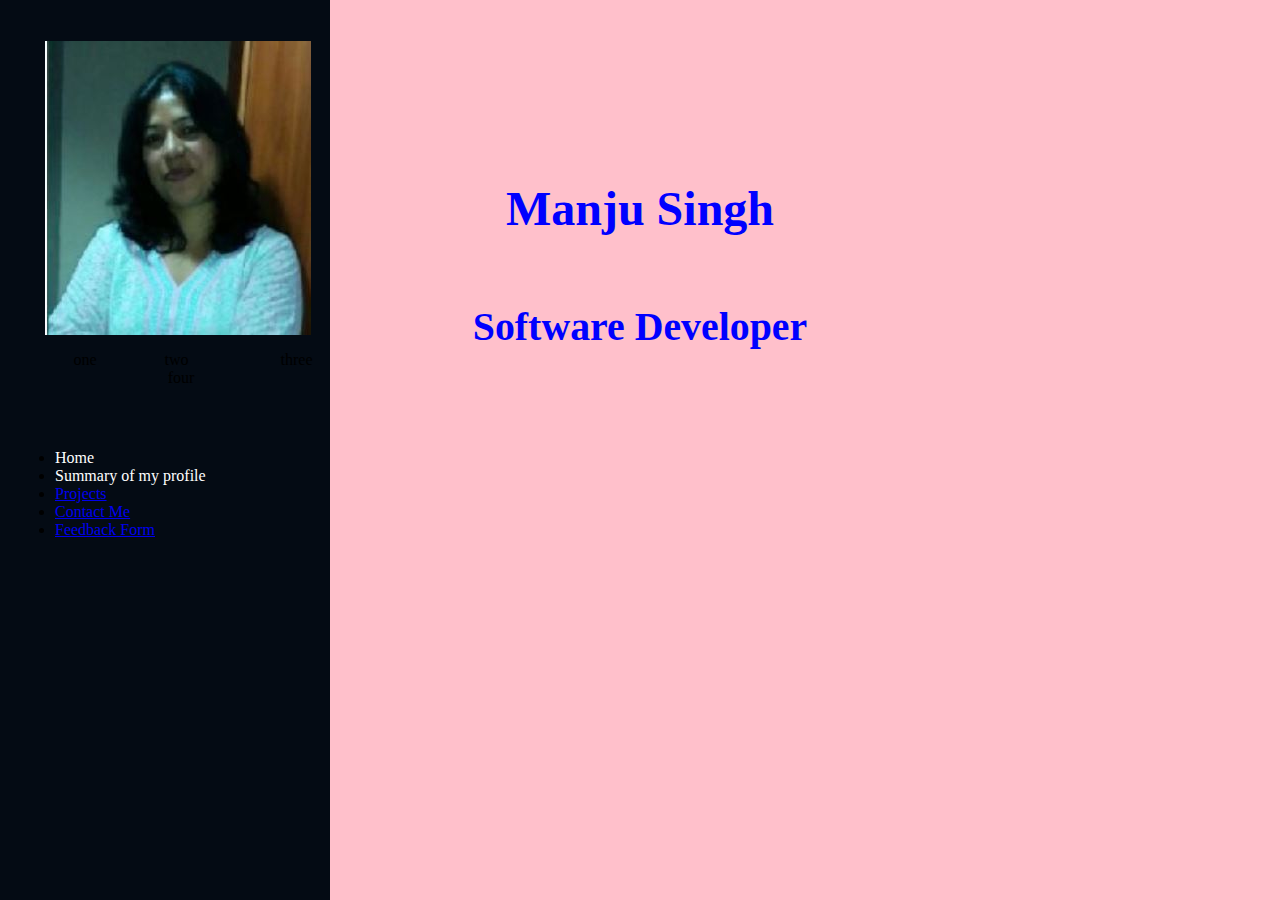
<file: index.html>
<html>
<header>
  <link href="main.css" rel="stylesheet"> 
  <!-- <link href="https://stackpath.bootstrapcdn.com/bootstrap/4.3.1/css/bootstrap.min.css" rel="stylesheet" /> --> 
</head>
<body>
  
  <Center> <h1></h1></Center> 
 <header id="header">
   
<p style="padding-top: 25px; padding-left:30px;">
<image src="Manju pic.JPG"/>
<br>
<center>
<div class="container">
    <div class="row noMargin">
      <div class="col one">
        one
      </div>
      <div class="col two">
        two
      </div>
    </div>
    <div class="row noMargin">
      <div class="col three">
        three
      </div>
      <div class="col four">
        four
      </div>
    </div>
  </div> 
</center>
</p>
<p>
<nav id="navbar" class="nav-menu navbar">

        <ul>

          <li><a href="C:\Users\singmanb\learn coding\nology\web-fundamentals\manju portfolio_1\index.html" class="nav-link scrollto active"><i class="bx bx-home"></i> <span>Home</span></a></li>
          <li><a href="C:\Users\singmanb\learn coding\nology\web-fundamentals\manju portfolio_1\summary.html" class="nav-link scrollto active" ><i class="bx bx-home"></i> <span>Summary of my profile</span></a></li>
          <li><a href="C:\Users\singmanb\learn coding\nology\web-fundamentals\manju portfolio_1\experience.html" class="nav-link scrollto"><i class="bx bx-file-blank"></i> <span>Projects</span></a></li>
          <li><a href="C:\Users\singmanb\learn coding\nology\web-fundamentals\manju portfolio_1\contact details.html" class="nav-link scrollto"><i class="bx bx-book-content"></i> <span>Contact Me</span></a></li>
          <li><a href="C:\Users\singmanb\learn coding\nology\web-fundamentals\manju portfolio_1\feedback form.html" class="nav-link scrollto"><i class="bx bx-server"></i> <span>Feedback Form</span></a></li>
          
        </ul>
      </nav><!-- .nav-menu -->
</p>
</header>
<center>
  <br>
  <br>
    <div class="hero-container" data-aos="fade-in">
<p style= "padding-top: 100px;">

    
 <font color= "blue"> <font size= "30px"> <h1>Manju Singh</h1>
      <h5>Software Developer </h5></font>
</p>
    </div>
</center>
</header>
</body>
  
</html>
</file>
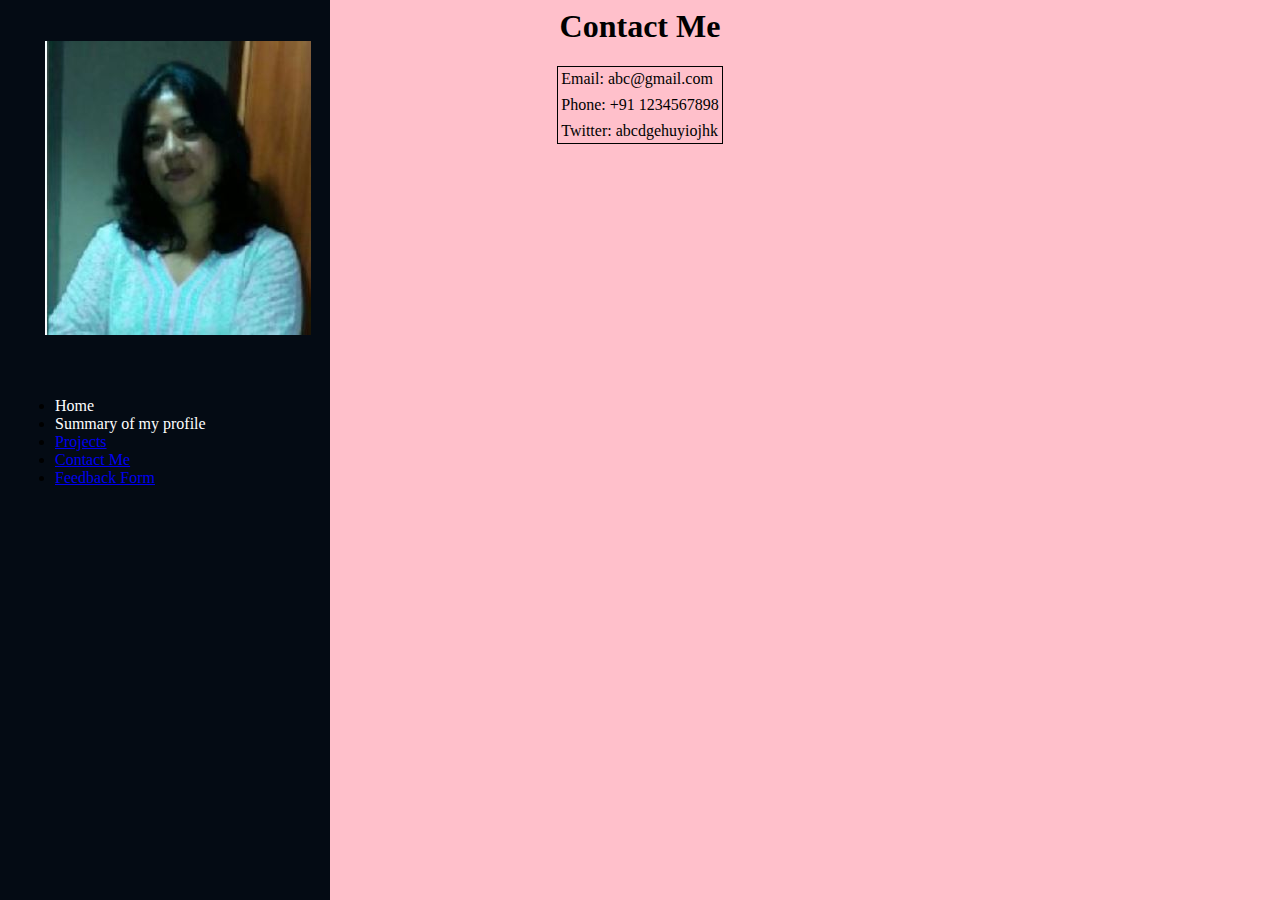
<file: contact details.html>
<html>
<header>
  <link href="main.css" rel="stylesheet"> 
  
</head>
<body>
  <Center> <h1>Contact Me</h1></Center>

  <center>
    <p>
  
      <font color=black> 
      
        <table style="border-radius: 10px; border: 1px solid ;"> 
  
        <tr>
          <td>  Email:      abc@gmail.com</td>
        
  
        </tr>
  
    <tr></tr>
    <tr></tr>
    <tr style="border: 1px solid black;">
      <td> Phone:      +91 1234567898 </td> 
      
      </td>
    </tr>
    <tr></tr>
    <tr></tr>
    <tr>
      <td>Twitter:     abcdgehuyiojhk </td> 
      
    </tr>
    
    </table>
  </font>
  </p>
  </center>

 <header id="header">
<p style="padding-top: 25px; padding-left:30px;">
<image src="Manju pic.JPG"/></p>
<p>
  <nav id="navbar" class="nav-menu navbar">

    <ul>

      <li><a href="C:\Users\singmanb\learn coding\nology\web-fundamentals\manju portfolio_1\index.html" class="nav-link scrollto active"><i class="bx bx-home"></i> <span>Home</span></a></li>
      <li><a href="C:\Users\singmanb\learn coding\nology\web-fundamentals\manju portfolio_1\summary.html" class="nav-link scrollto active" ><i class="bx bx-home"></i> <span>Summary of my profile</span></a></li>
      <li><a href="C:\Users\singmanb\learn coding\nology\web-fundamentals\manju portfolio_1\experience.html" class="nav-link scrollto"><i class="bx bx-file-blank"></i> <span>Projects</span></a></li>
      <li><a href="C:\Users\singmanb\learn coding\nology\web-fundamentals\manju portfolio_1\contact details.html" class="nav-link scrollto"><i class="bx bx-book-content"></i> <span>Contact Me</span></a></li>
      <li><a href="C:\Users\singmanb\learn coding\nology\web-fundamentals\manju portfolio_1\feedback form.html" class="nav-link scrollto"><i class="bx bx-server"></i> <span>Feedback Form</span></a></li>
      
    </ul>
  </nav>

  
</p>



</header>
</body>
  
</html>
</file>
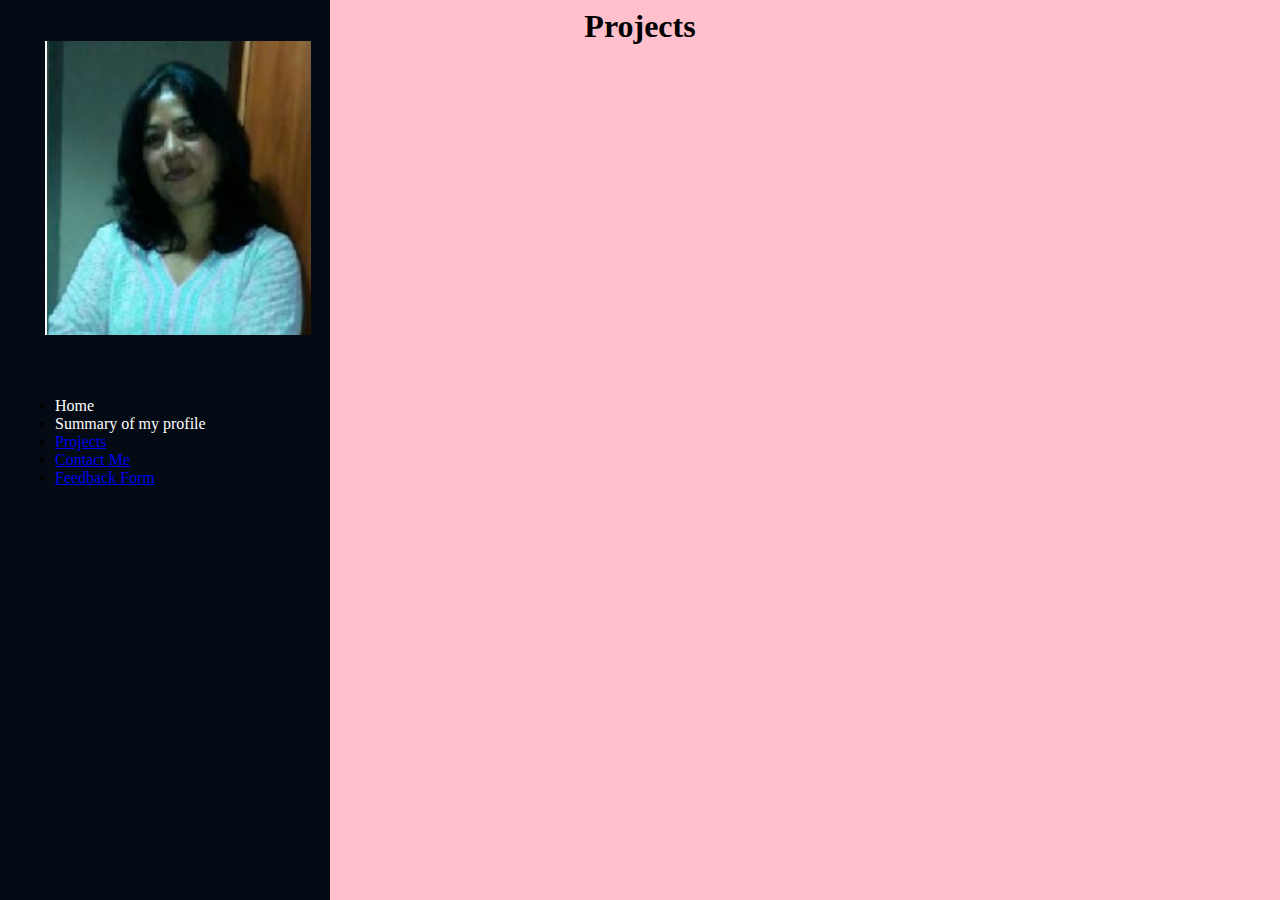
<file: experience.html>
<html>
<header>
  <link href="main.css" rel="stylesheet"> 
</head>
<body>
  <Center> <h1> Projects</h1></Center> 
 <header id="header">
<p style="padding-top: 25px; padding-left:30px;">
<image src="Manju pic.JPG"/></p>
<p>
  <nav id="navbar" class="nav-menu navbar">

    <ul>

      <li><a href="C:\Users\singmanb\learn coding\nology\web-fundamentals\manju portfolio_1\index.html" class="nav-link scrollto active"><i class="bx bx-home"></i> <span>Home</span></a></li>
      <li><a href="C:\Users\singmanb\learn coding\nology\web-fundamentals\manju portfolio_1\summary.html" class="nav-link scrollto active" ><i class="bx bx-home"></i> <span>Summary of my profile</span></a></li>
      <li><a href="C:\Users\singmanb\learn coding\nology\web-fundamentals\manju portfolio_1\experience.html" class="nav-link scrollto"><i class="bx bx-file-blank"></i> <span>Projects</span></a></li>
      <li><a href="C:\Users\singmanb\learn coding\nology\web-fundamentals\manju portfolio_1\contact details.html" class="nav-link scrollto"><i class="bx bx-book-content"></i> <span>Contact Me</span></a></li>
      <li><a href="C:\Users\singmanb\learn coding\nology\web-fundamentals\manju portfolio_1\feedback form.html" class="nav-link scrollto"><i class="bx bx-server"></i> <span>Feedback Form</span></a></li>
      
    </ul>
  </nav>
</p>
</header>


</body>
  
</html>
</file>
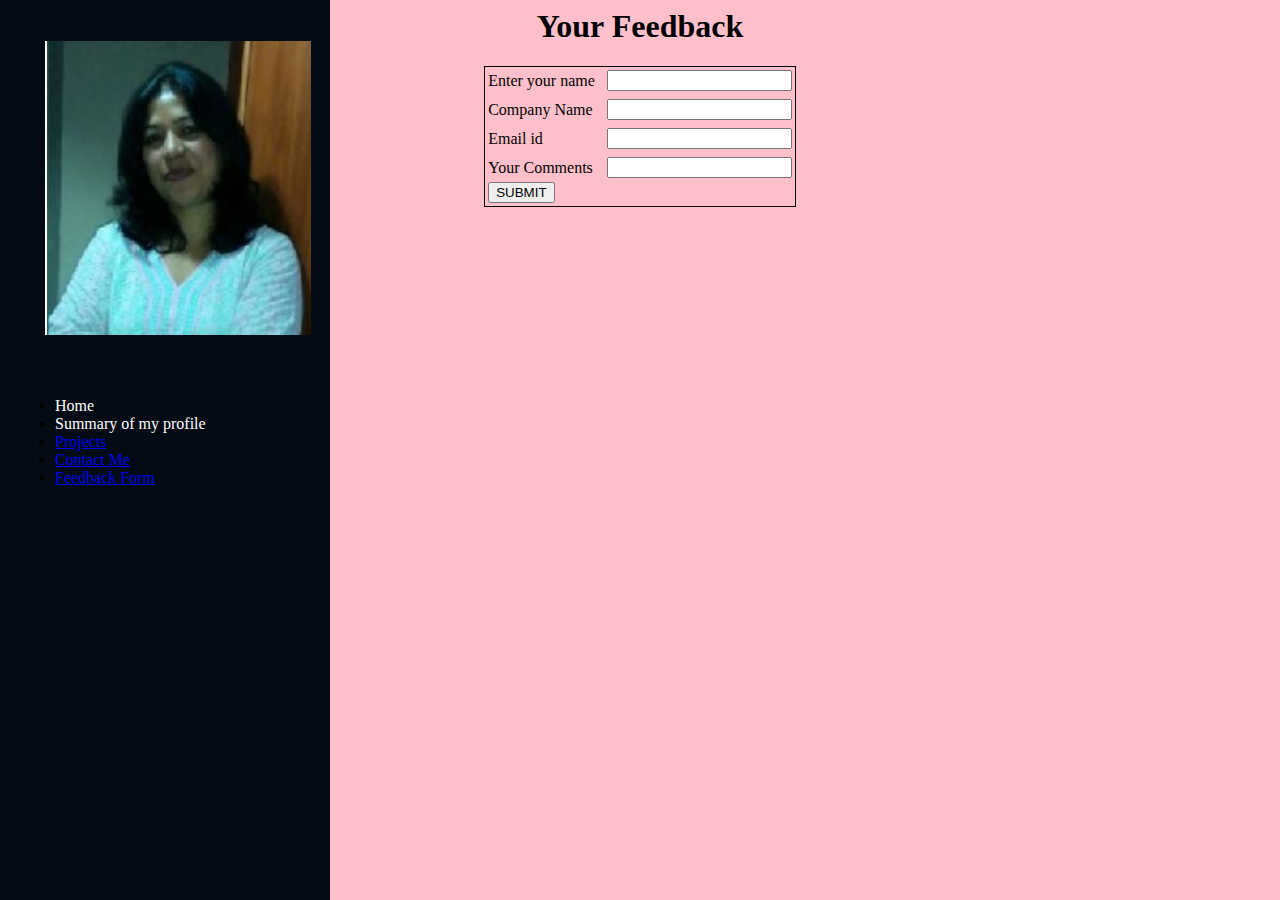
<file: feedback form.html>
<html>
<header>
  <link href="main.css" rel="stylesheet"> 
 
  <script>
  
  function Validatename() {
  
          if (document.getElementById("txtname").value == "") 
    {
              alert("Please enter Name!");
              return false;
          }
  
    if (document.getElementById("txtemail").value == "") 
    {
              alert("Please enter Email!");
              return false;
          }
    if (document.getElementById("txtcomp").value == "") 
    {
              alert("Please enter company Name!");
              return false;
          }
          document.getElementById("lblName").innerHTML ="Feedback Submitted";
      };
  
  </script> 
   
  

</head>
<body>

  <p>
    <Center> <h1>Your Feedback</h1></Center> 
  </p>
<center>
  <p>

    <font color=black> 
    
      <table style="border-radius: 10px; border: 1px solid ;"> 

      <tr>
        <td>  Enter your name</td> <td></td> <td></td>
      
<td>
          <input type="text" id="txtname"/> 
          </td> 
      </tr>

  <tr></tr>
  <tr></tr>
  <tr style="border: 1px solid black;">
    <td> Company Name </td> <td></td> <td></td>
    <td><input type="text" id="txtcomp"/> 
    </td>
  </tr>
  <tr></tr>
  <tr></tr>
  <tr>
    <td>Email id </td> <td></td> <td></td>
    <td><input type="text" id="txtemail"/></td> 
  </tr>
  <tr></tr>
  <tr></tr>
  <tr>
    <td> Your Comments </td> <td></td> <td></td>
    <td> <input type="text" id="txtcomment"/></td>  </tr>
    <tr>
      <td> 
       <button name="btnsubmit"onclick="Validatename();"> SUBMIT
        
        </button>
      </td> <td></td> <td></td>
    <td>
      <label id="lblName"></label> 
    </td> 
    </tr>
  
  </table>
</font>
</p>
</center>

 <header id="header">
<p style="padding-top: 25px; padding-left:30px;">
<image src="Manju pic.JPG"/></p>
<p>
<nav id="navbar" class="nav-menu navbar">

        <ul>

          <li><a href="C:\Users\singmanb\learn coding\nology\web-fundamentals\manju portfolio_1\index.html" class="nav-link scrollto active"><i class="bx bx-home"></i> <span>Home</span></a></li>
          <li><a href="C:\Users\singmanb\learn coding\nology\web-fundamentals\manju portfolio_1\summary.html" class="nav-link scrollto active" ><i class="bx bx-home"></i> <span>Summary of my profile</span></a></li>
          <li><a href="C:\Users\singmanb\learn coding\nology\web-fundamentals\manju portfolio_1\experience.html" class="nav-link scrollto"><i class="bx bx-file-blank"></i> <span>Projects</span></a></li>
          <li><a href="C:\Users\singmanb\learn coding\nology\web-fundamentals\manju portfolio_1\contact details.html" class="nav-link scrollto"><i class="bx bx-book-content"></i> <span>Contact Me</span></a></li>
          <li><a href="C:\Users\singmanb\learn coding\nology\web-fundamentals\manju portfolio_1\feedback form.html" class="nav-link scrollto"><i class="bx bx-server"></i> <span>Feedback Form</span></a></li>
          
        </ul>
      </nav>
</p>
</header>
</body>

</html>
</file>
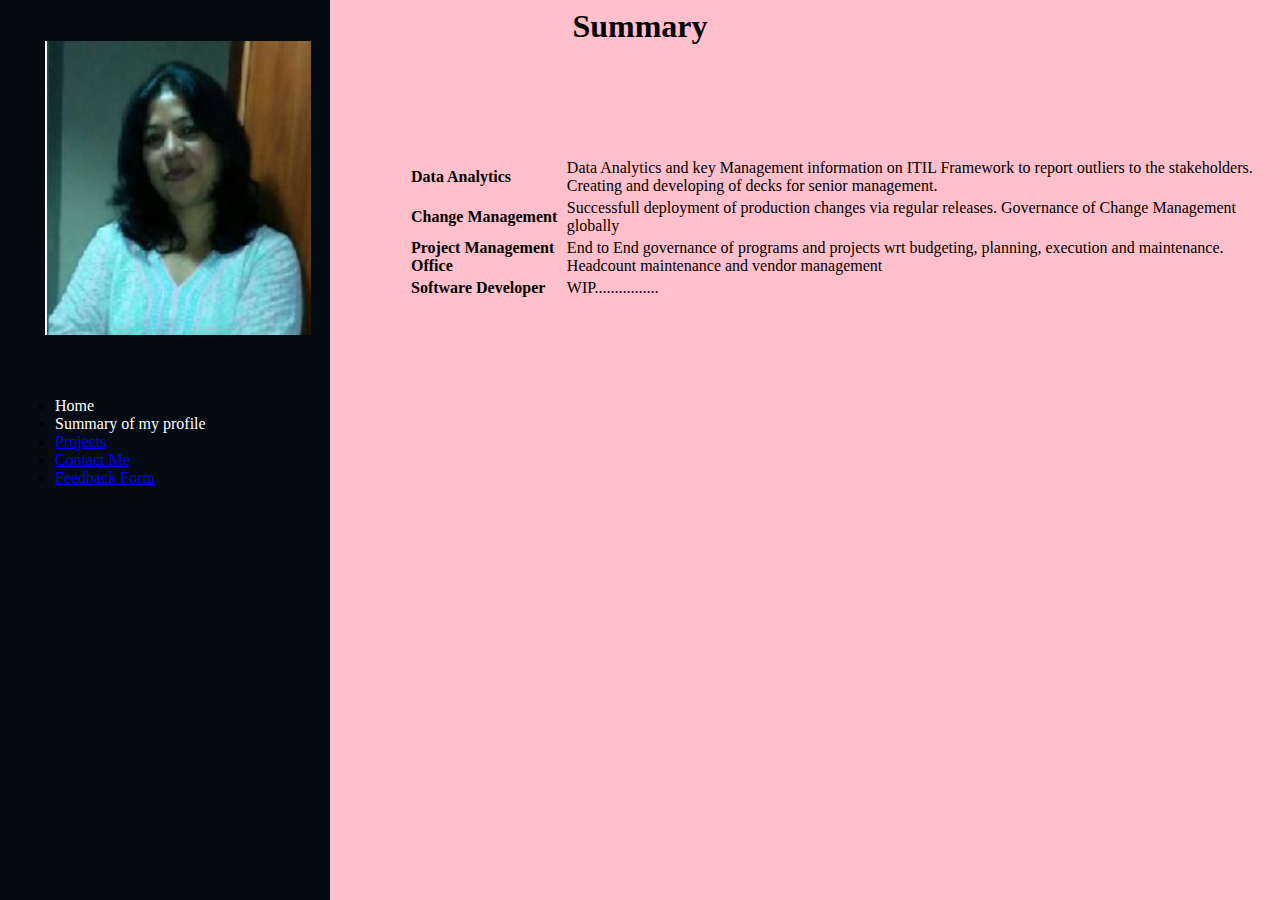
<file: summary.html>
<html>
<header>
  <link href="main.css" rel="stylesheet"> 
</head>
<body>
  
  <Center> <h1>Summary</h1>

    <table style="padding-left: 400px;">

      <tr>
        
        <td><b> Data Analytics</b></td>
        <td>Data Analytics and key Management information on ITIL Framework to report outliers to the stakeholders. Creating and developing of decks for senior management. </td>
        <td></td>
</tr>
<br>
<tr>
  <br>      
  <td><b> Change Management</b></td>
  <td> Successfull deployment of production changes via regular releases. Governance of Change Management globally </td>
</tr>
<br>

<tr>
  <br>      
  <td><b> Project Management Office</b></td>
  <td> End to End governance of programs and projects wrt budgeting, planning, execution and maintenance. Headcount maintenance and vendor management </td>
</tr>

<tr>
  <br>      
  <td><b> Software Developer</b></td>
  <td>WIP................ </td>
</tr>
</table>
  </Center> 
 <header id="header">
<p style="padding-top: 25px; padding-left:30px;">
<image src="Manju pic.JPG"/></p>
<p>
<nav id="navbar" class="nav-menu navbar">

        <ul>

          <li><a href="C:\Users\singmanb\learn coding\nology\web-fundamentals\manju portfolio_1\index.html" class="nav-link scrollto active"><i class="bx bx-home"></i> <span>Home</span></a></li>
          <li><a href="C:\Users\singmanb\learn coding\nology\web-fundamentals\manju portfolio_1\summary.html" class="nav-link scrollto active" ><i class="bx bx-home"></i> <span>Summary of my profile</span></a></li>
          <li><a href="C:\Users\singmanb\learn coding\nology\web-fundamentals\manju portfolio_1\experience.html" class="nav-link scrollto"><i class="bx bx-file-blank"></i> <span>Projects</span></a></li>
          <li><a href="C:\Users\singmanb\learn coding\nology\web-fundamentals\manju portfolio_1\contact details.html" class="nav-link scrollto"><i class="bx bx-book-content"></i> <span>Contact Me</span></a></li>
          <li><a href="C:\Users\singmanb\learn coding\nology\web-fundamentals\manju portfolio_1\feedback form.html" class="nav-link scrollto"><i class="bx bx-server"></i> <span>Feedback Form</span></a></li>
          
        </ul>
      </nav><!-- .nav-menu -->
</p>
</header>

</body>
  
</html>
</file>
<file: main.css>
body
{background-color: pink;}

.nav-menu {
  padding: 30px 0 0 0;
}
#hero {
  width: 100%;
  height: 100vh;
  background: url("Manju pic.JPG") top center;
  background-size: cover;
}
#header {
  position: fixed;
  top: 0;
  left: 0;
  bottom: 0;
  width: 300px;
  transition: all ease-in-out 0.5s;
  z-index: 9997;
  transition: all 0.5s;
  padding: 0 15px;
  background: #040b14;
  overflow-y: auto;
}
#hero .hero-container {
  position: relative;
  z-index: 2;
  min-width: 500px;
 	
}
.nav-menu a:hover, .nav-menu .active, .nav-menu .active:focus, .nav-menu li:hover > a {
  text-decoration: none;
  color: #fff;
}
.nav-menu a:hover i, .nav-menu .active i, .nav-menu .active:focus i, .nav-menu li:hover > a i {
  color: #149ddd;
}


 ul li {
color: red;
}

ul li span {
color: blue;
}
</file>
